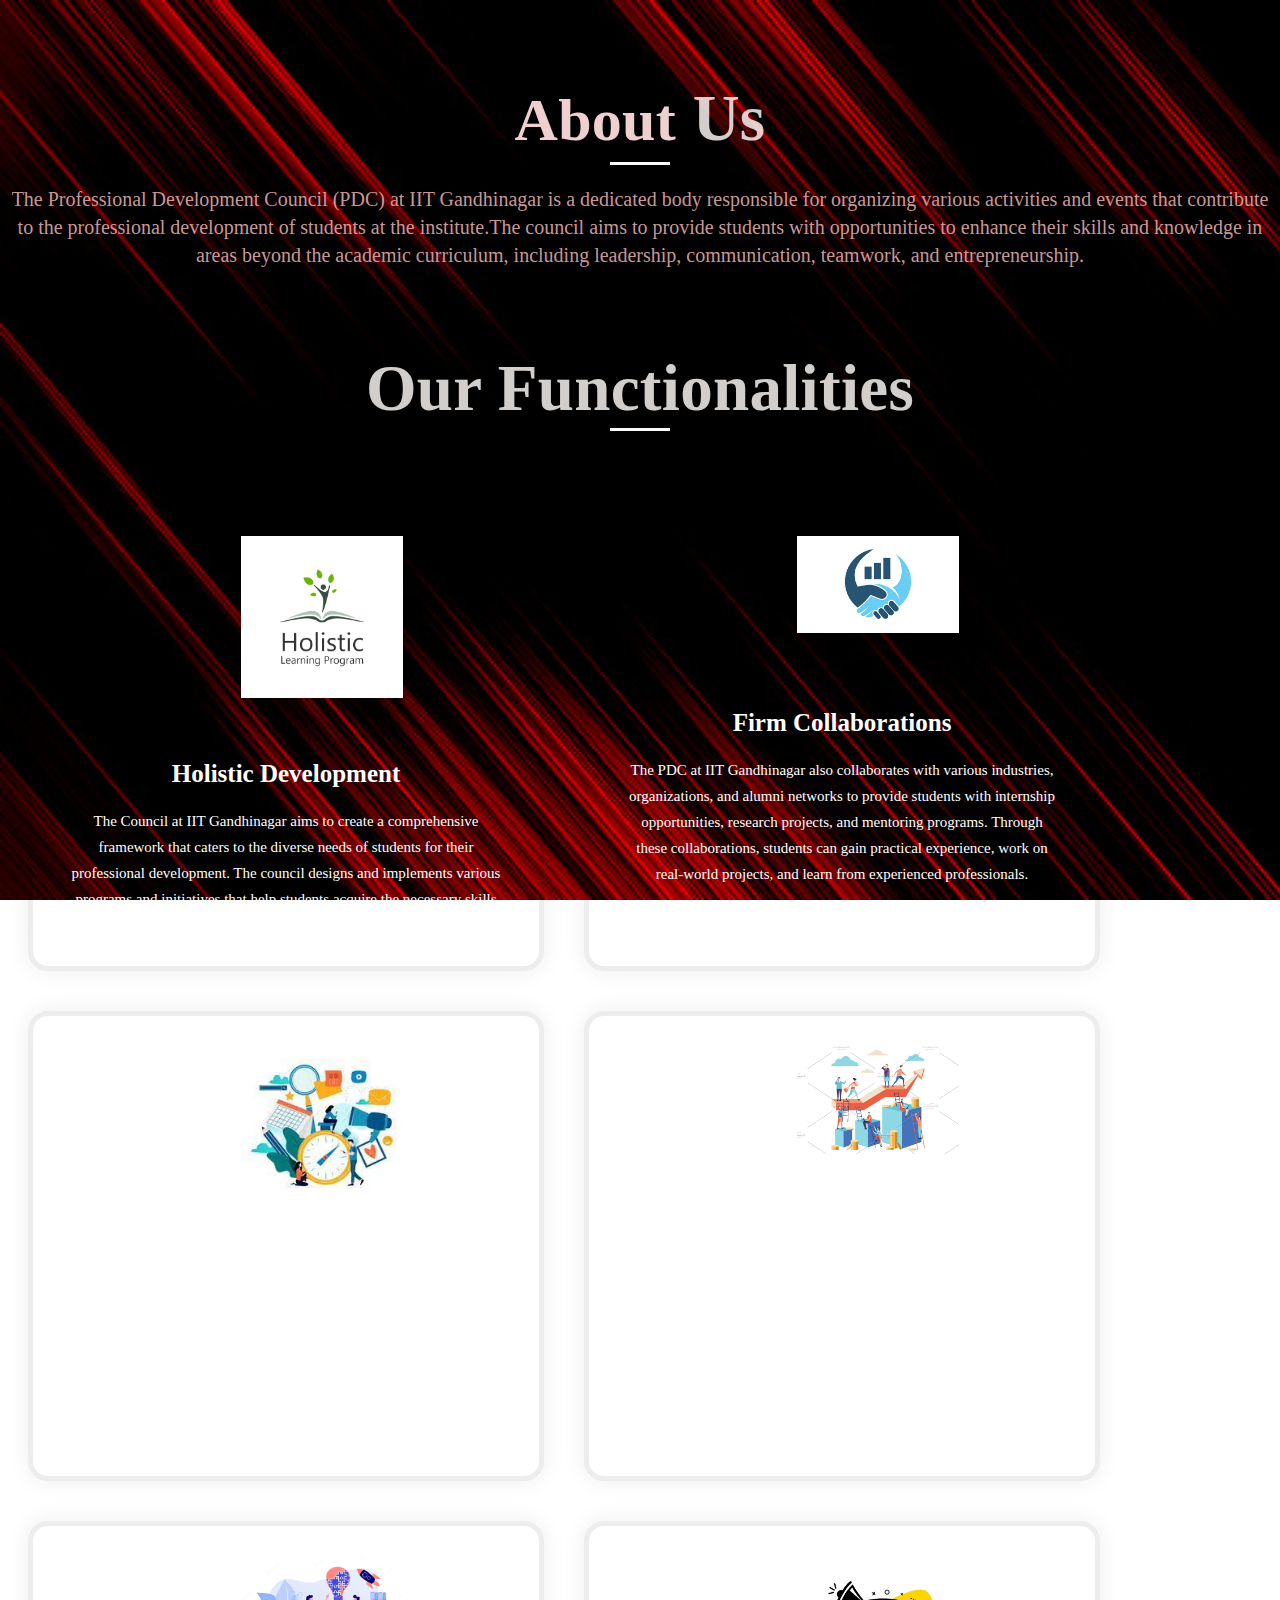
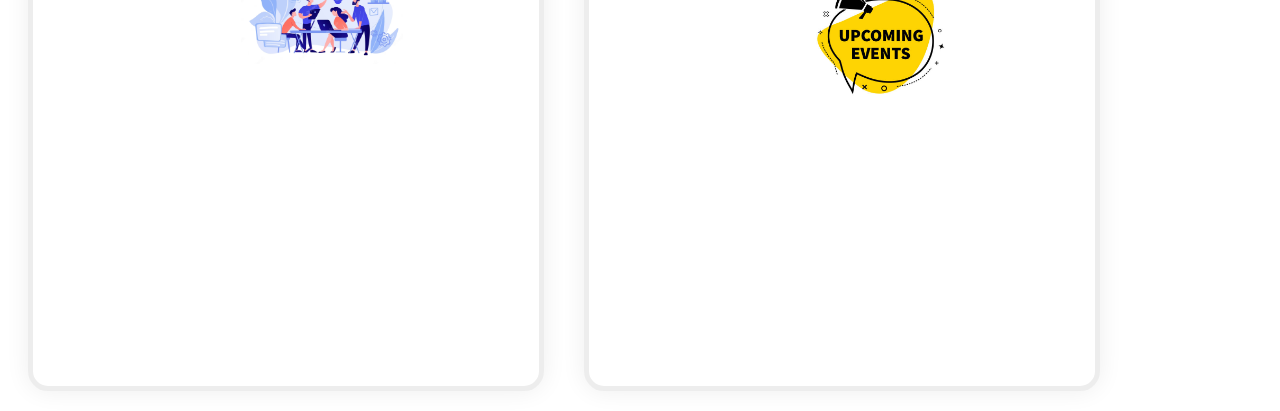
<file: index.html>
<!DOCTYPE html>
<html lang="en">
<head>
    <meta charset="UTF-8">
    <meta http-equiv="X-UA-Compatible" content="IE=edge">
    <meta name="viewport" content="width=device-width, initial-scale=1.0">
    <title>About Us</title>
    <link rel="stylesheet" href="dick.css">
    <style type="text/css">
        body{
            background-image: url(bg.jpg);
            background-repeat: no-repeat;
            height: 50px;
            background-attachment: fixed;
            background-size: cover;
        }
    </style>
    <script async src="https://pagead2.googlesyndication.com/pagead/js/adsbygoogle.js?client=ca-pub-3921758810640077"
     crossorigin="anonymous"></script>
</head>
<body>
    <div class="feat bg-gray pt-5 pb-5">
        <div class="container">
          <div class="row">
            <div class="section-head col-sm-12">
              <h4><span>About</span> Us</h4>
              <p>The Professional Development Council (PDC) at IIT Gandhinagar is a dedicated body responsible for organizing various activities and events that contribute 
                to the professional development of students at the institute.The council aims to provide students with opportunities to enhance their skills and knowledge 
                in areas beyond the academic curriculum, including leadership, communication, teamwork, and entrepreneurship.</p>
              <h4>Our Functionalities</h4>
            </div>
            <div class="col-lg-4 col-sm-6">
                <div class="item"> <span class="icon feature_box_col_one"><img src="holistic_img.png" alt="Logo"></span>
                    <h6>Holistic Development</h6>
                    <p>The Council at IIT Gandhinagar aims to create a comprehensive framework that caters to the diverse needs of students for their 
                        professional development. The council designs and implements various programs and initiatives that help students acquire the necessary skills and 
                        knowledge to excel in their future careers.</p>
                </div>
            </div>
            <div class="col-lg-4 col-sm-6">
              <div class="item"> <span class="icon feature_box_col_two"><img src="Collaboration.jpg" alt="Logo"></span>
                <h6>Firm Collaborations</h6>
                <p> The PDC at IIT Gandhinagar also collaborates with various industries, organizations, and alumni networks to provide students with internship 
                    opportunities, research projects, and mentoring programs. Through these collaborations, students can gain practical experience, work on real-world 
                    projects, and learn from experienced professionals.</p>
              </div>
            </div>
            <div class="col-lg-4 col-sm-6">
              <div class="item"> <span class="icon feature_box_col_three"><img src="active organise.jfif" alt="Logo"></span>
                <h6>Active Organisers</h6>
                <p>The Council organizes various events such as workshops, seminars, guest lectures, and industrial visits to provide students with practical
                    exposure to the industry and to help them develop their skills</p>
              </div>
            </div>
            <div class="col-lg-4 col-sm-6">
              <div class="item"> <span class="icon feature_box_col_four"><img src="assistance.jpg" alt="Logo"></span>
                <h6>Assistance in Preperation</h6>
                <p>PDC also offers various training programs to students to enhance their professional skills. These training programs include courses on communication 
                    skills, resume building, interview preparation, and entrepreneurship.</p>
              </div>
            </div>
            <div class="col-lg-4 col-sm-6">
              <div class="item"> <span class="icon feature_box_col_five"><img src="collaboration2.avif" alt="Logo"></span>
                <h6>Collaboration with CDS</h6>
                <p>The Council works closely with the Career Development Services (CDS) department of the institute to provide students with job opportunities and 
                    internships. It also organizes job fairs and recruitment drives on the campus to connect students with potential employers.</p>
              </div>
            </div>
            <div class="col-lg-4 col-sm-6">
              <div class="item"> <span class="icon feature_box_col_six"><img src="upcoming events.jpg" alt="Logo"></span>
                <h6>Exposure to various National Events</h6>
                <p>The Council also encourages students to participate in various competitions, hackathons, and other events outside the institute to help them gain 
                    exposure to the industry and showcase their skills. It provides guidance and support to students participating in such events, including mentoring and 
                    funding. This helps students build their networks, gain valuable experience, and develop their skills further.</p>
              </div>
            </div>
          </div>
        </div>
      </div>
    
</body>
</html>
</file>
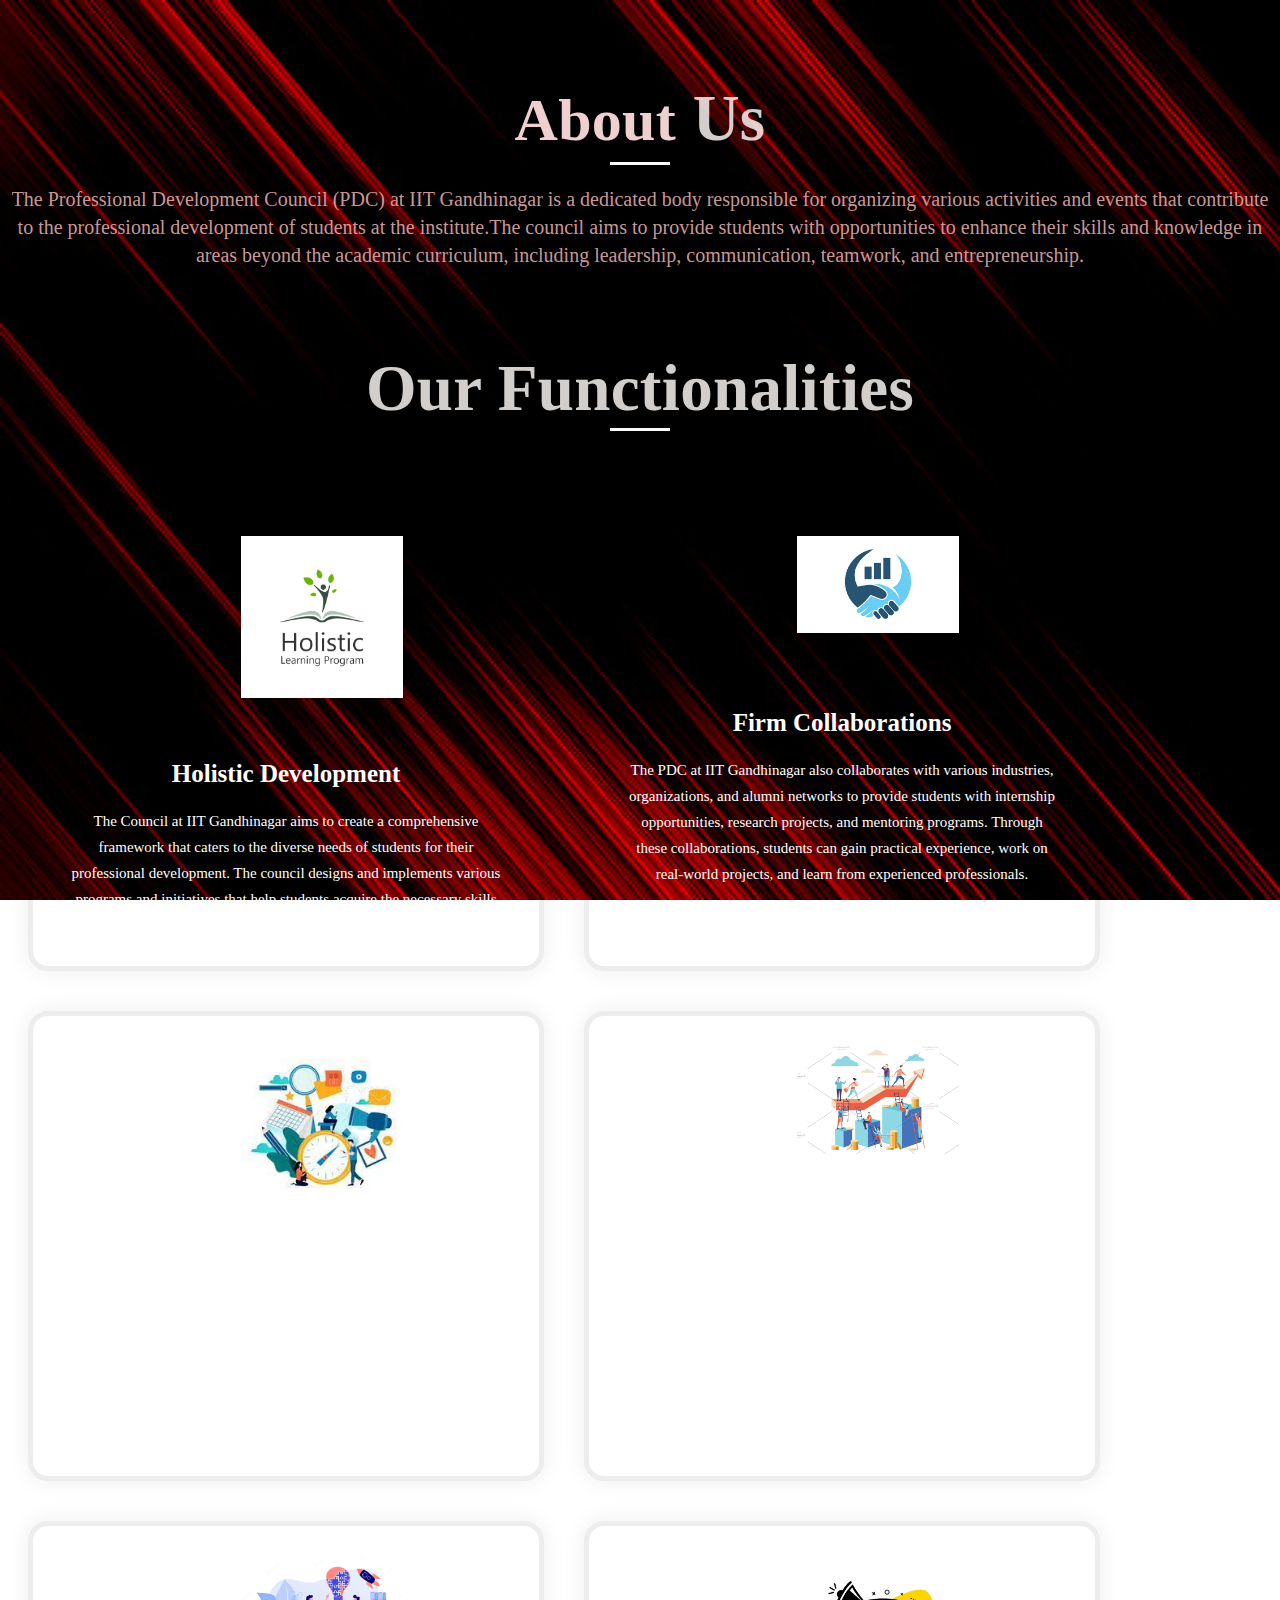
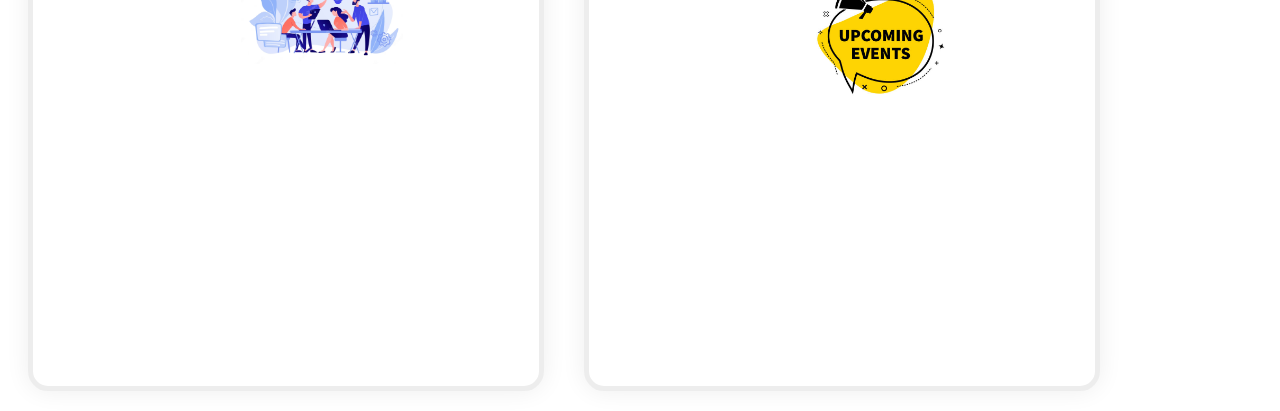
<file: divine.html>
<!DOCTYPE html>
<html lang="en">
<head>
    <meta charset="UTF-8">
    <meta http-equiv="X-UA-Compatible" content="IE=edge">
    <meta name="viewport" content="width=device-width, initial-scale=1.0">
    <title>About Us</title>
    <link rel="stylesheet" href="dick.css">
    <style type="text/css">
        body{
            background-image: url(bg.jpg);
            background-repeat: no-repeat;
            height: 50px;
            background-attachment: fixed;
            background-size: cover;
        }
    </style>
</head>
<body>
    <div class="feat bg-gray pt-5 pb-5">
        <div class="container">
          <div class="row">
            <div class="section-head col-sm-12">
              <h4><span>About</span> Us</h4>
              <p>The Professional Development Council (PDC) at IIT Gandhinagar is a dedicated body responsible for organizing various activities and events that contribute 
                to the professional development of students at the institute.The council aims to provide students with opportunities to enhance their skills and knowledge 
                in areas beyond the academic curriculum, including leadership, communication, teamwork, and entrepreneurship.</p>
              <h4>Our Functionalities</h4>
            </div>
            <div class="col-lg-4 col-sm-6">
                <div class="item"> <span class="icon feature_box_col_one"><img src="holistic_img.png" alt="Logo"></span>
                    <h6>Holistic Development</h6>
                    <p>The Council at IIT Gandhinagar aims to create a comprehensive framework that caters to the diverse needs of students for their 
                        professional development. The council designs and implements various programs and initiatives that help students acquire the necessary skills and 
                        knowledge to excel in their future careers.</p>
                </div>
            </div>
            <div class="col-lg-4 col-sm-6">
              <div class="item"> <span class="icon feature_box_col_two"><img src="Collaboration.jpg" alt="Logo"></span>
                <h6>Firm Collaborations</h6>
                <p> The PDC at IIT Gandhinagar also collaborates with various industries, organizations, and alumni networks to provide students with internship 
                    opportunities, research projects, and mentoring programs. Through these collaborations, students can gain practical experience, work on real-world 
                    projects, and learn from experienced professionals.</p>
              </div>
            </div>
            <div class="col-lg-4 col-sm-6">
              <div class="item"> <span class="icon feature_box_col_three"><img src="active organise.jfif" alt="Logo"></span>
                <h6>Active Organisers</h6>
                <p>The Council organizes various events such as workshops, seminars, guest lectures, and industrial visits to provide students with practical
                    exposure to the industry and to help them develop their skills</p>
              </div>
            </div>
            <div class="col-lg-4 col-sm-6">
              <div class="item"> <span class="icon feature_box_col_four"><img src="assistance.jpg" alt="Logo"></span>
                <h6>Assistance in Preperation</h6>
                <p>PDC also offers various training programs to students to enhance their professional skills. These training programs include courses on communication 
                    skills, resume building, interview preparation, and entrepreneurship.</p>
              </div>
            </div>
            <div class="col-lg-4 col-sm-6">
              <div class="item"> <span class="icon feature_box_col_five"><img src="collaboration2.avif" alt="Logo"></span>
                <h6>Collaboration with CDS</h6>
                <p>The Council works closely with the Career Development Services (CDS) department of the institute to provide students with job opportunities and 
                    internships. It also organizes job fairs and recruitment drives on the campus to connect students with potential employers.</p>
              </div>
            </div>
            <div class="col-lg-4 col-sm-6">
              <div class="item"> <span class="icon feature_box_col_six"><img src="upcoming events.jpg" alt="Logo"></span>
                <h6>Exposure to various National Events</h6>
                <p>The Council also encourages students to participate in various competitions, hackathons, and other events outside the institute to help them gain 
                    exposure to the industry and showcase their skills. It provides guidance and support to students participating in such events, including mentoring and 
                    funding. This helps students build their networks, gain valuable experience, and develop their skills further.</p>
              </div>
            </div>
          </div>
        </div>
      </div>
    
</body>
</html>
</file>
<file: dick.css>
h1,
h2,
h3,
h4,
h5,
h6 {}
a,
a:hover,
a:focus,
a:active {
    text-decoration: none;
    outline: none;
}

a,
a:active,
a:focus {
    color: #333;
    text-decoration: none;
    transition-timing-function: ease-in-out;
    -ms-transition-timing-function: ease-in-out;
    -moz-transition-timing-function: ease-in-out;
    -webkit-transition-timing-function: ease-in-out;
    -o-transition-timing-function: ease-in-out;
    transition-duration: .2s;
    -ms-transition-duration: .2s;
    -moz-transition-duration: .2s;
    -webkit-transition-duration: .2s;
    -o-transition-duration: .2s;
}

ul {
    margin: 0;
    padding: 0;
    list-style: none;
}
img {
max-width: 180%;
height: auto;
}
span, a, a:hover {
display: inline-block;
text-decoration: none;
color: inherit;
}
.section-head {
margin-bottom: 60px;
}
.section-head h4 {
position: relative;
padding:0;
color:#fffaf8d2;
line-height: 1;
letter-spacing:0.3px;
font-size: 65px;
font-weight: 700;  
text-align:center;
text-transform:none;
margin-bottom:30px;
}
.section-head h4:before {
content: '';
width: 60px;
height: 3px;
background: #fafafa;
position: absolute;
left: 0px;
bottom: -10px;
right:0;  
margin:0 auto;
}
.section-head h4 span {
font-weight: 700;
padding-bottom: 5px;
color:rgb(240, 207, 207);
font-size: 60px;
}
p.service_text{
color:#cccccc !important;
font-size:16px;
line-height:28px;
text-align:center;    
}
.section-head p, p.awesome_line{
color:#dda6a6ee;
font-size:20px;
line-height:28px;
text-align:center;  
}

.extra-text {
font-size:34px;
font-weight: 700;
color:#2f2f2f;
margin-bottom: 25px;
position:relative;
text-transform: none;
}
.extra-text::before {
content: '';
width: 60px;
height: 3px;
background: #f91942;
position: absolute;
left: 0px;
bottom: -10px;
right: 0;
margin: 0 auto;
}
.extra-text span {
font-weight: 700;
color:#f91942;
}
.item {
/* background: black; */
float: left;
width: 436px;
height: 400px;
text-align: center;
padding: 30px 35px;
-webkit-box-shadow:0 0px 25px rgba(0, 0, 0, 0.07);
box-shadow:0 0px 25px rgba(0, 0, 0, 0.07);
border-radius: 20px;
border:5px solid rgba(0, 0, 0, 0.07);
margin: 20px;
-webkit-transition: all .5s ease 0;
transition: all .5s ease 0;
transition: all 0.5s ease 0s;
}
.item:hover{
background:#f91942;
box-shadow:0 8px 20px 0px rgba(0, 0, 0, 0.2);
-webkit-transition: all .5s ease 0;
transition: all .5s ease 0;
transition: all 0.5s ease 0s;
}
.item:hover .item, .item:hover span.icon{
background:white;
border-radius:10px;
-webkit-transition: all .5s ease 0;
transition: all .5s ease 0;
transition: all 0.5s ease 0s;
}
.item:hover h6, .item:hover p{
color:black;
-webkit-transition: all .5s ease 0;
transition: all .5s ease 0;
transition: all 0.5s ease 0s;
}
.item .icon {
font-size: 40px;
margin-bottom:25px;
color: #f91942;   
width: 90px;
height: 90px;
line-height: 96px;
border-radius: 50px;
}
.item .feature_box_col_one{
background:rgba(247, 198, 5, 0.20);
color:#f91942
}
.item .feature_box_col_two{
background:rgba(255, 77, 28, 0.15);
color:#f91942
}
.item .feature_box_col_three{
background:rgba(0, 147, 38, 0.15);
color:#f91942
}
.item .feature_box_col_four{
background:rgba(0, 108, 255, 0.15);
color:#f91942
}
.item .feature_box_col_five{
background:rgba(146, 39, 255, 0.15);
color:#f91942
}
.item .feature_box_col_six{
background:rgba(23, 39, 246, 0.15);
color:#f91942
}
.item p{
font-size:15px;
line-height:26px;
color: white;
}
.item h6 {
margin-bottom:20px;
font-size: 25px;
color:white;
}
.mission p {
margin-bottom: 10px;
font-size: 15px;
line-height: 28px;
font-weight: 500;
}
.mission i {
display: inline-block;
width: 50px;
height: 50px;
line-height: 50px;
text-align: center;
background: #f91942;
border-radius: 50%;
color: #fff;
font-size: 25px;
}
.mission .small-text {
margin-left: 10px;
font-size: 13px;
color: #666;
}
.skills {
padding-top:0px;
}
.skills .prog-item {
margin-bottom: 25px;
}
.skills .prog-item:last-child {
margin-bottom: 0;
}
.skills .prog-item p {
font-weight: 500;
font-size: 15px;
margin-bottom: 10px;
}
.skills .prog-item .skills-progress {
width: 100%;
height: 10px;
background: #e0e0e0;
border-radius:20px;
position: relative;
}
.skills .prog-item .skills-progress span {
position: absolute;
left: 0;
top: 0;
height: 100%;
background: #f91942;
width: 10%;
border-radius: 10px;
-webkit-transition: all 1s;
transition: all 1s;
}
.skills .prog-item .skills-progress span:after {
content: attr(data-value);
position: absolute;
top: -5px;
right: 0;
font-size: 10px;
font-weight:600;    
color: #fff;
background:rgba(0, 0, 0, 0.9);
padding: 3px 7px;
border-radius: 30px;
}
</file>
